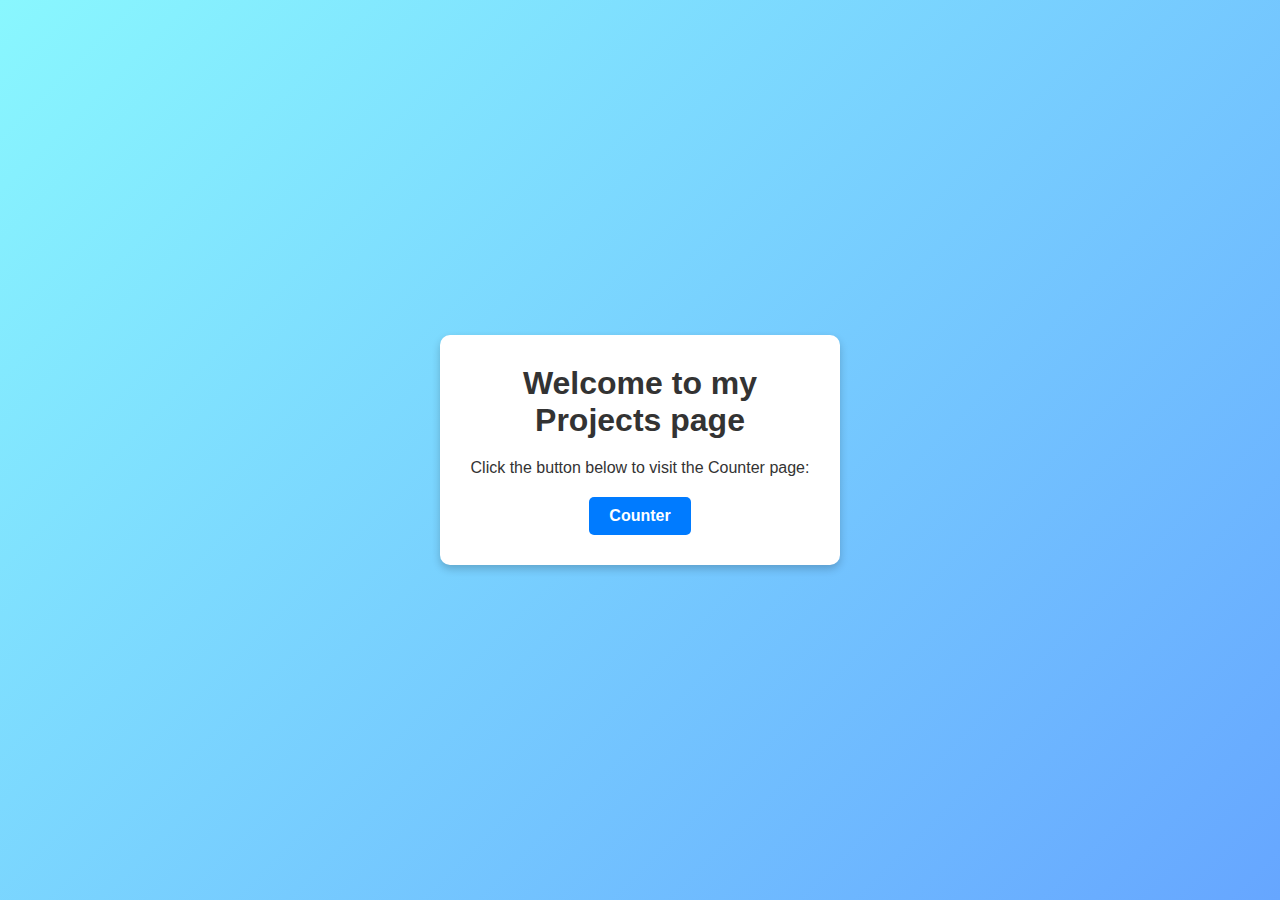
<file: index.html>
<!DOCTYPE html>
<html lang="en">
<head>
  <meta charset="UTF-8">
  <meta name="viewport" content="width=device-width, initial-scale=1.0">
  <title>My Projects</title>
  <style>
    /* Basic reset */
    * {
      margin: 0;
      padding: 0;
      box-sizing: border-box;
    }

    /* Body styling */
    body {
      font-family: Arial, sans-serif;
      display: flex;
      justify-content: center;
      align-items: center;
      min-height: 100vh;
      background: linear-gradient(135deg, #89f7fe 0%, #66a6ff 100%);
      color: #333;
    }

    /* Container styling */
    .container {
      text-align: center;
      padding: 30px;
      background-color: #ffffff;
      border-radius: 10px;
      box-shadow: 0 4px 8px rgba(0, 0, 0, 0.2);
      max-width: 400px;
      width: 90%;
    }

    /* Title styling */
    h1 {
      font-size: 2em;
      margin-bottom: 10px;
      color: #333;
    }

    /* Paragraph styling */
    p {
      font-size: 1em;
      margin: 20px 0;
    }

    /* Link button styling */
    a {
      display: inline-block;
      text-decoration: none;
      color: #ffffff;
      background-color: #007BFF;
      padding: 10px 20px;
      border-radius: 5px;
      font-weight: bold;
      transition: background-color 0.3s;
    }

    /* Hover effect for link button */
    a:hover {
      background-color: #0056b3;
    }
  </style>
</head>
<body>
  <div class="container">
    <h1>Welcome to my Projects page</h1>
    <p>Click the button below to visit the Counter page:</p>
    <a href="counter/index.html">Counter</a>
  </div>
</body>
</html>
</file>
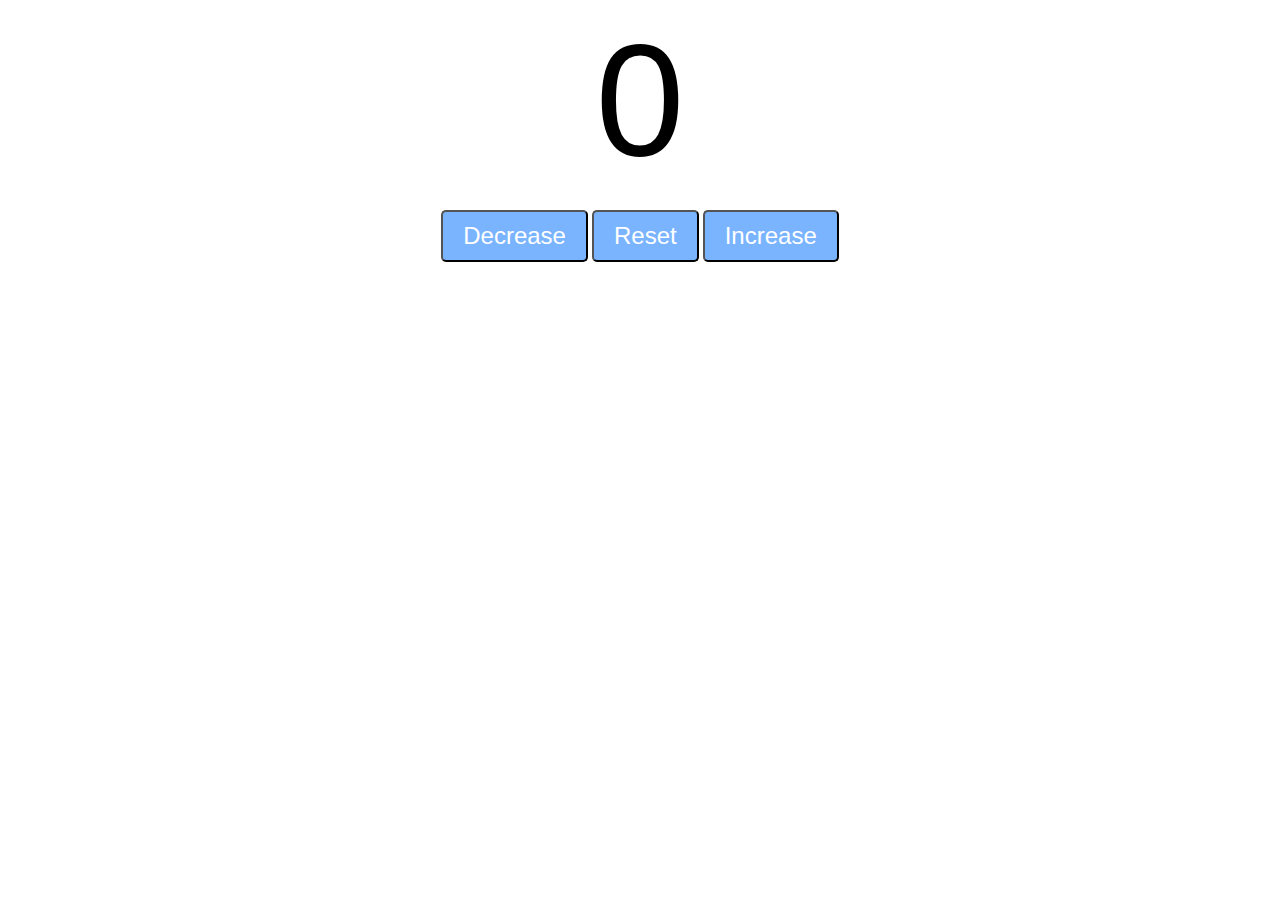
<file: counter/index.html>
<!DOCTYPE html>
<html lang="en">
<head>
    <meta charset="UTF-8">
    <meta name="viewport" content="width=device-width, initial-scale=1.0">
    <title>My website</title>
    <link rel="stylesheet" href="style.css">
</head>
<body>
    <label id="countLabel">0</label><br>

    <div id="btnContainer">
        <button id="decreaseBtn" class="buttons">Decrease</button>
        <button id="resetBtn" class="buttons">Reset</button>
        <button id="IncreaseBtn" class="buttons">Increase</button>
    </div>
    
    
    <script src="index.js"></script>
</body>
</html>
</file>
<file: counter/style.css>
#countLabel{
    display: block;
    text-align: center;
    font-size: 10em;
    font-family: Helvetica;
}
#btnContainer{
    text-align: center;
}
.buttons{
    padding: 10px 20px;
    font-size: 1.5em;
    color: white;
    background-color: hsl(214, 100%, 74%);
    border-radius: 5px;
    cursor: pointer;
    transition: background-color 0.25s;
}
.buttons:hover{
    background-color: hsl(214, 100%, 56%);
}
</file>
